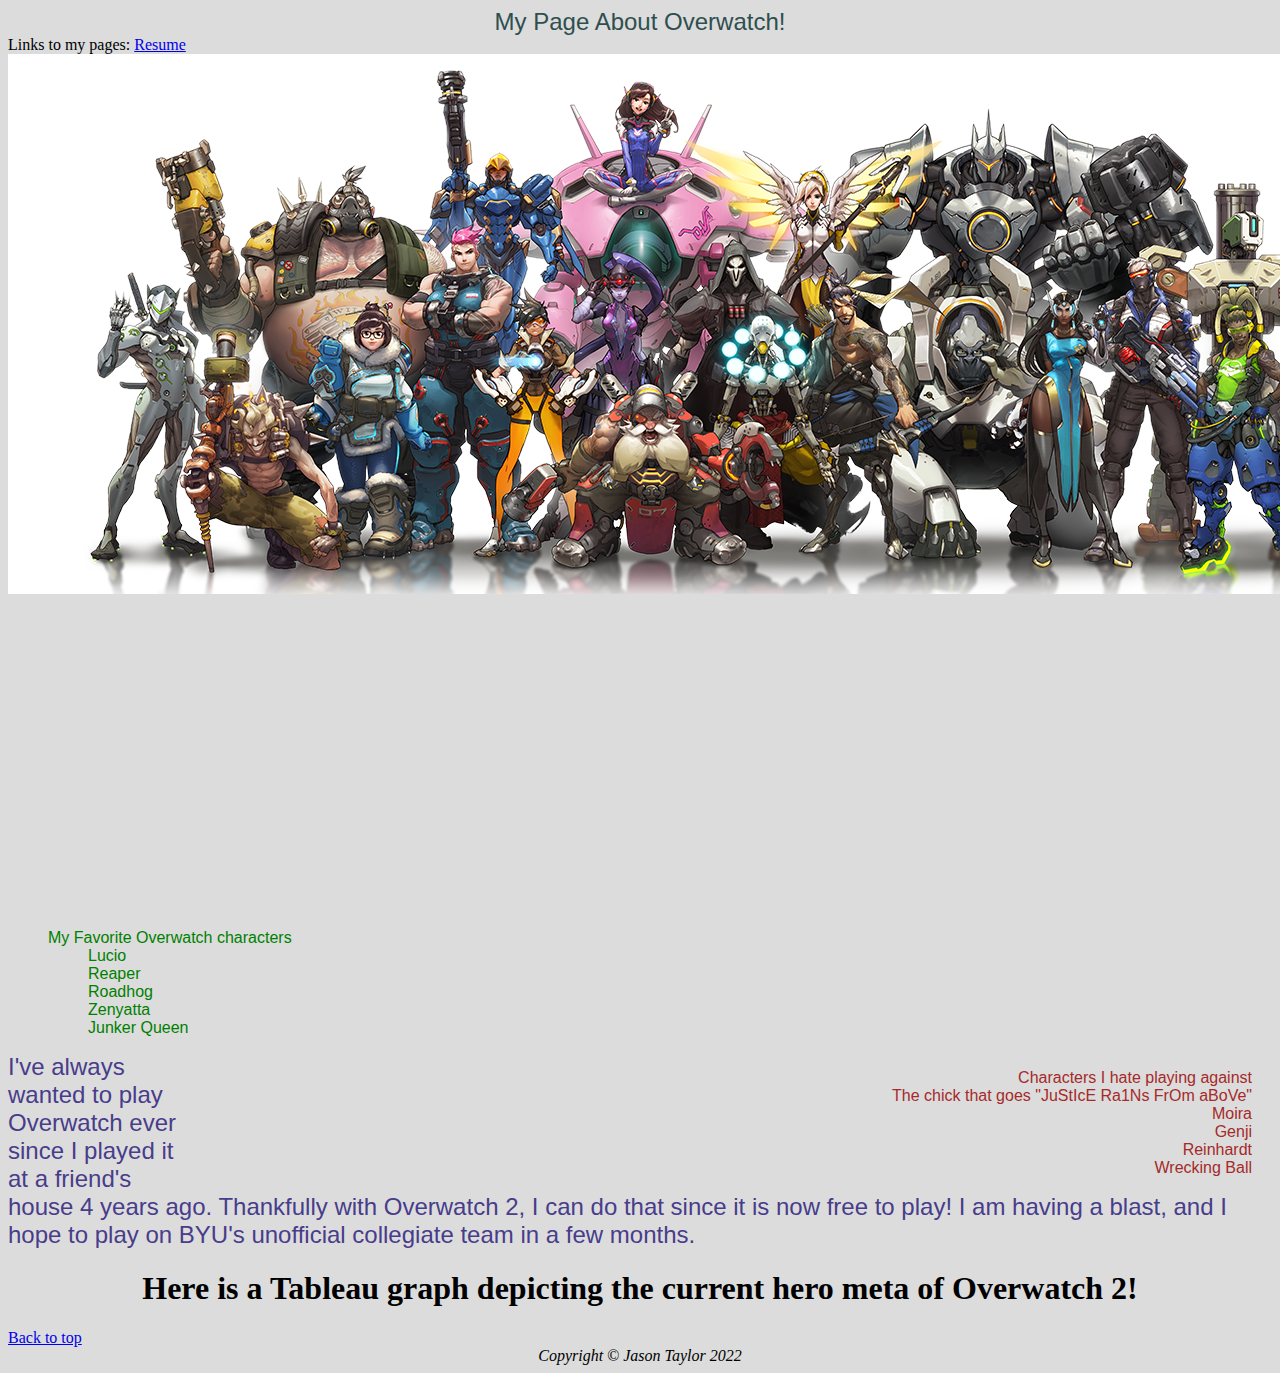
<file: index.html>
<!DOCTYPE html>
<html lang="en">
<head>
    <meta charset="UTF-8">
    <meta http-equiv="X-UA-Compatible" content="IE=edge">
    <meta name="viewport" content="width=device-width, initial-scale=1.0">
    <title>Scratch page</title>
    <link rel="stylesheet" href="styles.css">
</head>
<body>
    <header id="top">My Page About Overwatch!</header>
    <div> Links to my pages: 
        <a href="Bootstrap/startbootstrap-freelancer-gh-pages/index.html">Resume</a>
    </div>
    <div>
        <img src="img/Overwatchbanner.png" alt="Overwatchbanner">
    </div>
    <div>
        <iframe width="560" height="315" src="https://www.youtube.com/embed/HP6aJKWWLLA" title="YouTube video player" frameborder="0" allow="accelerometer; autoplay; clipboard-write; encrypted-media; gyroscope; picture-in-picture" allowfullscreen></iframe>
    </div>
    <div class="favorites">
        <ol>
        My Favorite Overwatch characters
        <ul>Lucio</ul>
        <ul>Reaper</ul>
        <ul>Roadhog</ul>
        <ul>Zenyatta</ul>
        <ul>Junker Queen</ul>
    </ol>
    </div>
    <div class="dislikes">
        <ol>
            Characters I hate playing against
            <ul>The chick that goes "JuStIcE Ra1Ns FrOm aBoVe"</ul>
            <ul>Moira</ul>
            <ul>Genji</ul>
            <ul>Reinhardt</ul>
            <ul>Wrecking Ball</ul>
    </div>
    <div class="text">
        I've always wanted to play Overwatch ever since I played it at a friend's house 4 years ago. Thankfully with Overwatch 2, I can do that since it is now free to play! I am having a blast, and I hope to play on BYU's unofficial collegiate team in a few months.
    </div>
    <div>
        <h1>Here is a Tableau graph depicting the current hero meta of Overwatch 2!</h1>
        <div class='tableauPlaceholder' id='viz1670266588181' style='position: relative'><noscript><a href='#'><img alt=' ' src='https:&#47;&#47;public.tableau.com&#47;static&#47;images&#47;Ov&#47;OverwatchHeroMetaReport-OverwatchContendersReview&#47;OffenseDefenseKotHUsage&#47;1_rss.png' style='border: none' /></a></noscript><object class='tableauViz'  style='display:none;'><param name='host_url' value='https%3A%2F%2Fpublic.tableau.com%2F' /> <param name='embed_code_version' value='3' /> <param name='site_root' value='' /><param name='name' value='OverwatchHeroMetaReport-OverwatchContendersReview&#47;OffenseDefenseKotHUsage' /><param name='tabs' value='yes' /><param name='toolbar' value='yes' /><param name='static_image' value='https:&#47;&#47;public.tableau.com&#47;static&#47;images&#47;Ov&#47;OverwatchHeroMetaReport-OverwatchContendersReview&#47;OffenseDefenseKotHUsage&#47;1.png' /> <param name='animate_transition' value='yes' /><param name='display_static_image' value='yes' /><param name='display_spinner' value='yes' /><param name='display_overlay' value='yes' /><param name='display_count' value='yes' /><param name='language' value='en-US' /></object></div>                <script type='text/javascript'>                    var divElement = document.getElementById('viz1670266588181');                    var vizElement = divElement.getElementsByTagName('object')[0];                    vizElement.style.width='1820px';vizElement.style.height='810px';                    var scriptElement = document.createElement('script');                    scriptElement.src = 'https://public.tableau.com/javascripts/api/viz_v1.js';                    vizElement.parentNode.insertBefore(scriptElement, vizElement);                </script>
    </div>
    <a href="#top">Back to top</a>
    <footer>Copyright &copy; Jason Taylor 2022</footer>
</body>
</html>
</file>
<file: styles.css>
header{
    font-family: 'Gill Sans', 'Gill Sans MT', Calibri, 'Trebuchet MS', sans-serif;
    color: darkslategray;
    font-style: bold;
    text-align: center;
    font-size: x-large;
}

h1{
    text-align: center;
}

body{
    background-color: gainsboro;
}

iframe{
    margin:0 auto;
    display: block;
}

.favorites{
    font-family: Impact, Haettenschweiler, 'Arial Narrow Bold', sans-serif;
    text-align: left;
    color: green;
    display: inline-block;
}

.dislikes{
    font-family: Arial, Helvetica, sans-serif;
    color: brown;
    padding-right: 20px;
    text-align: right;
    padding-left: 50%;
    display: flex;
    float: right;
}

.text{
    font-size: x-large;
    font-family: Verdana, Geneva, Tahoma, sans-serif;
    color: darkslateblue;
}

footer{
    font: sans-serif;
    text-align: center;
    font-style: italic;
    position: relative;
    color: black;
}
</file>
